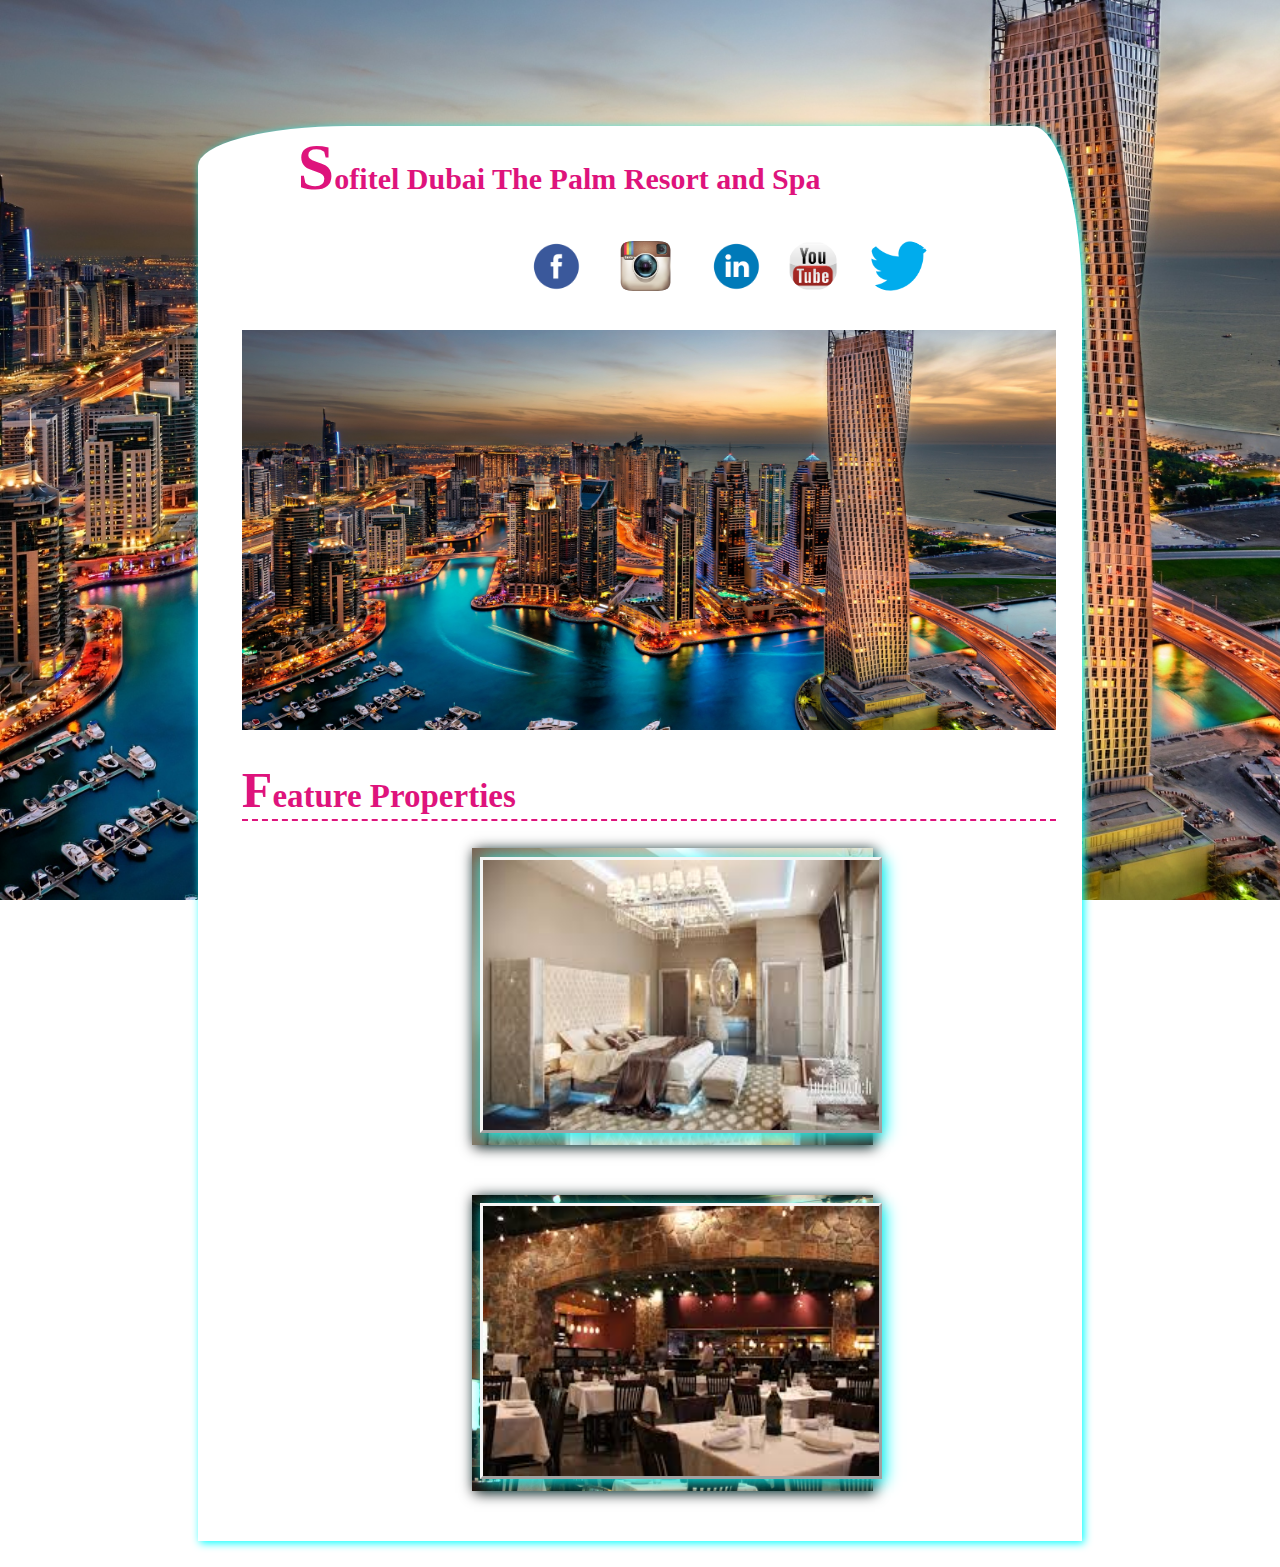
<file: assingment/index.html>
<!DOCTYPE html>
<html lang="en">
<head>
    <meta charset="UTF-8">
    <title></title>
    <link rel="stylesheet" href="style.css"/>
</head>
<body>

<div id="container">
    <header>
        <h1> Sofitel Dubai The Palm Resort and Spa  </h1>
        <ul>
            <li><a href=""><img
                    src="images/facebook.png"
                    alt=""></a></li>
            <li><a href=""><img src="images/insta.png"
                                alt=""></a></li>
            <li><a href=""><img
                    src="images/linkedin.png"
                    alt=""></a></li>
            <li><a href=""><img
                    src="images/youtube.png"
                    alt=""></a></li>
            <li><a href=""><img
                    src="images/twitter3.png"
                    alt=""></a></li>
        </ul>
    </header>

    <div id="main">
        <div id="centerImage"><img src="images/lush.jpg" alt="">
        </div>
        <h2>Feature Properties</h2>

        <!--<div class="parent" id="parent1">
                <img src="images/mallBackGround.jpg" alt="">

            <p class="child" id="show1">
                <b>SHOPPING MALL</b><br/>
                The Dubai Mall is a shopping mall in Dubai and the largest mall in
                the world by total area. Along with West Edmonton Mall in Canada, it's the eighteenth
                largest shopping mall in the world by gross leasable area.
            </p>
        </div>-->
        <div class="parent" id="parent2">
                <img src="images/room.jpg"  alt="">

            <p class="child" id="show2">
                <b>MASTER BEDROOM DESIGN</b><br/>
                Master Bedroom Interior Design is creation of a perfect comfort for pleasant moments of relaxation in a luxurious atmosphere.
                In the work on the Master Bedroom interiors, we are particularly attentive to dreams.
            </p>
        </div>
        <div class="parent" id="parent3">
            <img src="images/restaurant.jpg" alt="">

            <p class="child" id="show3">
               <b>BEST RESTAURANT</b><br/>
                There are restaurants serving virtually every national cuisine from around the world,
                including many specializing in Dubai’s own Arabic delights. Dubai does not have its own Michelin Guide, but instead it imports....
            </p>
        </div>
        <div class="clear"></div>
    </div>
</div>

</body>
</html>
</file>
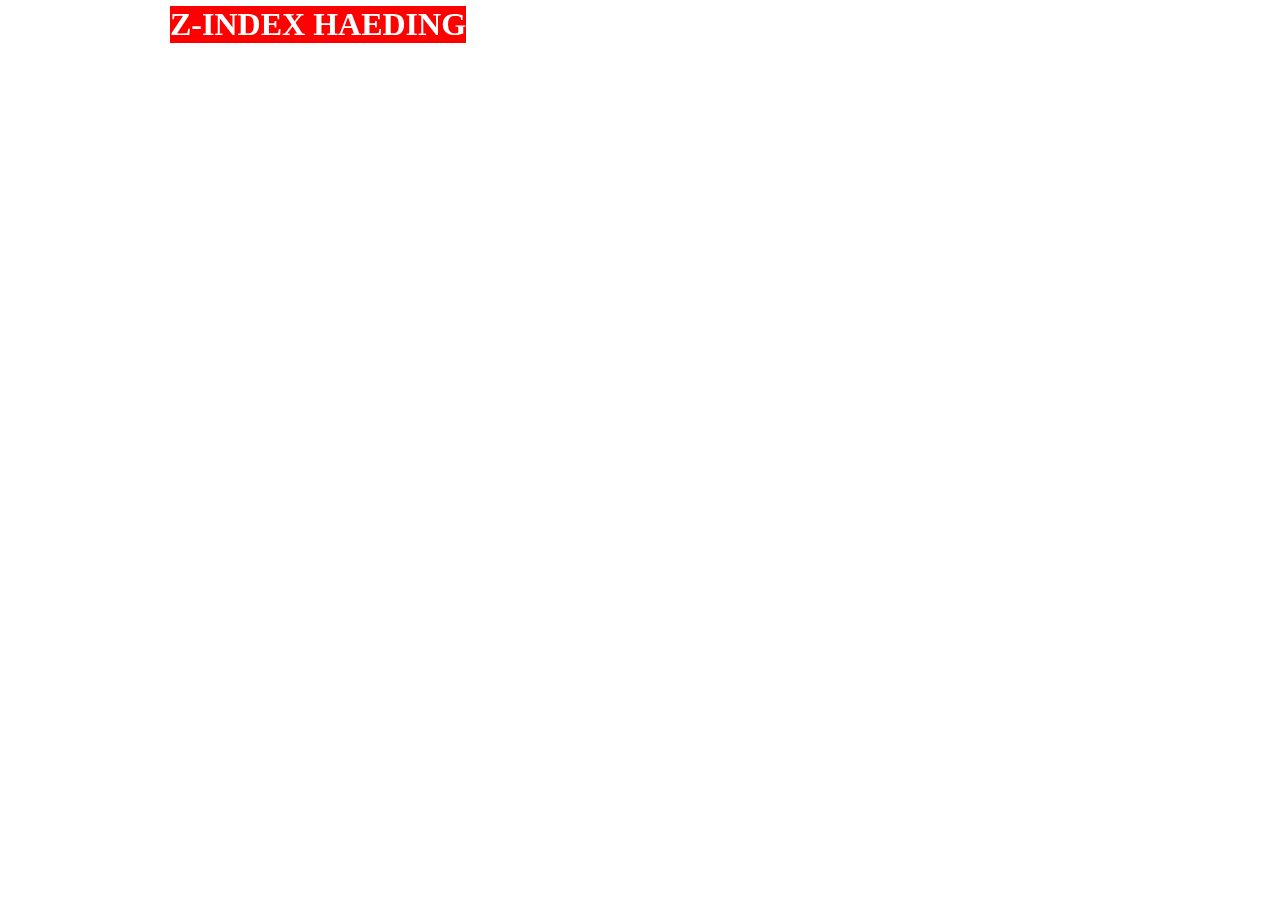
<file: Z-index Position-Fixed html/home.html>
<!DOCTYPE html>
<html lang="en">
<head>
    <meta charset="UTF-8">
    <title>Title</title>
    <link rel="stylesheet" href="style.css">
</head>
<body>
<h1>Z-INDEX HAEDING </h1>
<br/>
<div>

   <h2>i am using css </h2>
    <p>You can also use a pair of pixels
        or percentages. These represent
        the distance from the top left
        corner of the browser window
        (or containing box). The top left
        corner is equal to 0% 0%. The
        example shown, with values of
        50% 50%, centers the image
        horizontally and vertically</p>
</div>
<div>

   <h2>i am using css </h2>
    <p>You can also use a pair of pixels
        or percentages. These represent
        the distance from the top left
        corner of the browser window
        (or containing box). The top left
        corner is equal to 0% 0%. The
        example shown, with values of
        50% 50%, centers the image
        horizontally and vertically</p>
</div>
<div>

   <h2>i am using css </h2>
    <p>You can also use a pair of pixels
        or percentages. These represent
        the distance from the top left
        corner of the browser window
        (or containing box). The top left
        corner is equal to 0% 0%. The
        example shown, with values of
        50% 50%, centers the image
        horizontally and vertically</p>
</div>
<div>

   <h2>i am using css </h2>
    <p>You can also use a pair of pixels
        or percentages. These represent
        the distance from the top left
        corner of the browser window
        (or containing box). The top left
        corner is equal to 0% 0%. The
        example shown, with values of
        50% 50%, centers the image
        horizontally and vertically</p>
</div>
<div>

   <h2>i am using css </h2>
    <p>You can also use a pair of pixels
        or percentages. These represent
        the distance from the top left
        corner of the browser window
        (or containing box). The top left
        corner is equal to 0% 0%. The
        example shown, with values of
        50% 50%, centers the image
        horizontally and vertically</p>
</div>
<div>

   <h2>i am using css </h2>
    <p>You can also use a pair of pixels
        or percentages. These represent
        the distance from the top left
        corner of the browser window
        (or containing box). The top left
        corner is equal to 0% 0%. The
        example shown, with values of
        50% 50%, centers the image
        horizontally and vertically</p>
</div>
<div>

   <h2>i am using css </h2>
    <p>You can also use a pair of pixels
        or percentages. These represent
        the distance from the top left
        corner of the browser window
        (or containing box). The top left
        corner is equal to 0% 0%. The
        example shown, with values of
        50% 50%, centers the image
        horizontally and vertically</p>
</div>
<div>

   <h2>i am using css </h2>
    <p>You can also use a pair of pixels
        or percentages. These represent
        the distance from the top left
        corner of the browser window
        (or containing box). The top left
        corner is equal to 0% 0%. The
        example shown, with values of
        50% 50%, centers the image
        horizontally and vertically</p>
</div>
<div>

   <h2>i am using css </h2>
    <p>You can also use a pair of pixels
        or percentages. These represent
        the distance from the top left
        corner of the browser window
        (or containing box). The top left
        corner is equal to 0% 0%. The
        example shown, with values of
        50% 50%, centers the image
        horizontally and vertically</p>
</div>
<div>

   <h2>i am using css </h2>
    <p>You can also use a pair of pixels
        or percentages. These represent
        the distance from the top left
        corner of the browser window
        (or containing box). The top left
        corner is equal to 0% 0%. The
        example shown, with values of
        50% 50%, centers the image
        horizontally and vertically</p>
</div>

</body>
</html>
</file>
<file: assingment/style.css>
html {
        background: url("images/lush.jpg") no-repeat center center fixed;
        -webkit-background-size: cover;
        -moz-background-size: cover;
        -o-background-size: cover;
        background-size: cover;
    }
    #container {
        border-top-left-radius: 150px 40px;
        border-top-right-radius: 50px 180px ;
        box-shadow: 2px 2px 9px cyan;
        background-color: white;
        margin: 10% 15% 2px 15%;
        /*position: fixed;
        bottom: 5%;
        left: 15%;
        right: 15%;
        top:3%;*/
        }

    h1:first-letter {
        font-size: 220%;
        margin-left: 100px;
        }

    ul {
        margin-left: 32%;
        }

    ul, li, h1 {
        margin-top: 3px;
        color: #DE137C;
        font-size: 30px;
        display: inline-block;
        }

    a > img {
             padding: 10px;
             height: 50px;
             border-radius: 50px;
         }

    a > img:hover {
        -moz-transform: scale(1.1);
        -webkit-transform: scale(1.1);
        transform: scale(1.3);
    }

    #main {
        margin: -1% 3% 3% 5%;
        }

    #centerImage > img {
        width: 100%;
        height: 400px;
        }

    #main > h2 {
        color: #DE137C;
        font-size: 33px;
        border-bottom: 2px dashed;
        }

    h2:first-letter {
        font-size: 50px;
        }

    .parent {
        float: left;
        margin-left: 230px; 
        margin-bottom:50px; 
        /*margin: 1px 40px 30px 40px;*/
        /*margin: 1% 2% 1% 2%;*/
        padding: 1% 4% 1% 1%;
        /*background-color: #DE137C;*/
        width: 360px;
        text-shadow: 1px 1px 3px antiquewhite;
        box-shadow: 2px 2px 13px black;
        }

    #parent1{background: url("images/mallBackGround.jpg")}
    #parent2{background: url("images/roomBackGround.jpg")}
    #parent3{background: url("images/restaurantBackGround.jpg")}

    .parent:hover.parent img{
        border: inset 3px black;
        box-shadow: 3px 3px 19px white;
    }

    .parent img{
        /*margin-left: -20%;*/
        border: outset 3px whitesmoke;
        width: 110%;
        box-shadow: 3px 3px 15px cyan;
        height: 270px;
    }

    .clear {
        clear: left;
        }

    .child {
        font-size: 18px;
        font-weight: 600;
        padding-right: 2px;
        padding-left: 2px;
        background-color: rgba(0,0,0,0.5);
        display: none;
        text-align: center;
        color: cyan;
        text-shadow: 5px 5px 50px black
        }

    #parent1:hover #show1 {
            display: block;
        }

    #parent2:hover #show2 {
            display: block;
        }

    #parent3:hover #show3 {
            display: block;
        }
</file>
<file: Z-index Position-Fixed html/style.css>
body{
    background: url("http://www.uksoftech.com/wp-content/uploads/2016/02/website-design-background.png") no-repeat center center fixed;
    background-size: cover;
    color: #ffffff;
}
h1{
    left: 170px;
    background-color: red;
    z-index: -5;
position: fixed;
top: -15px;
}
div{
    margin: 10px;
    text-align: justify;
    width: 200px;
    float: left;
    /*background: url("http://www.uksoftech.com/wp-content/uploads/2016/02/website-design-background.png") no-repeat center center fixed;*/
}
</file>
